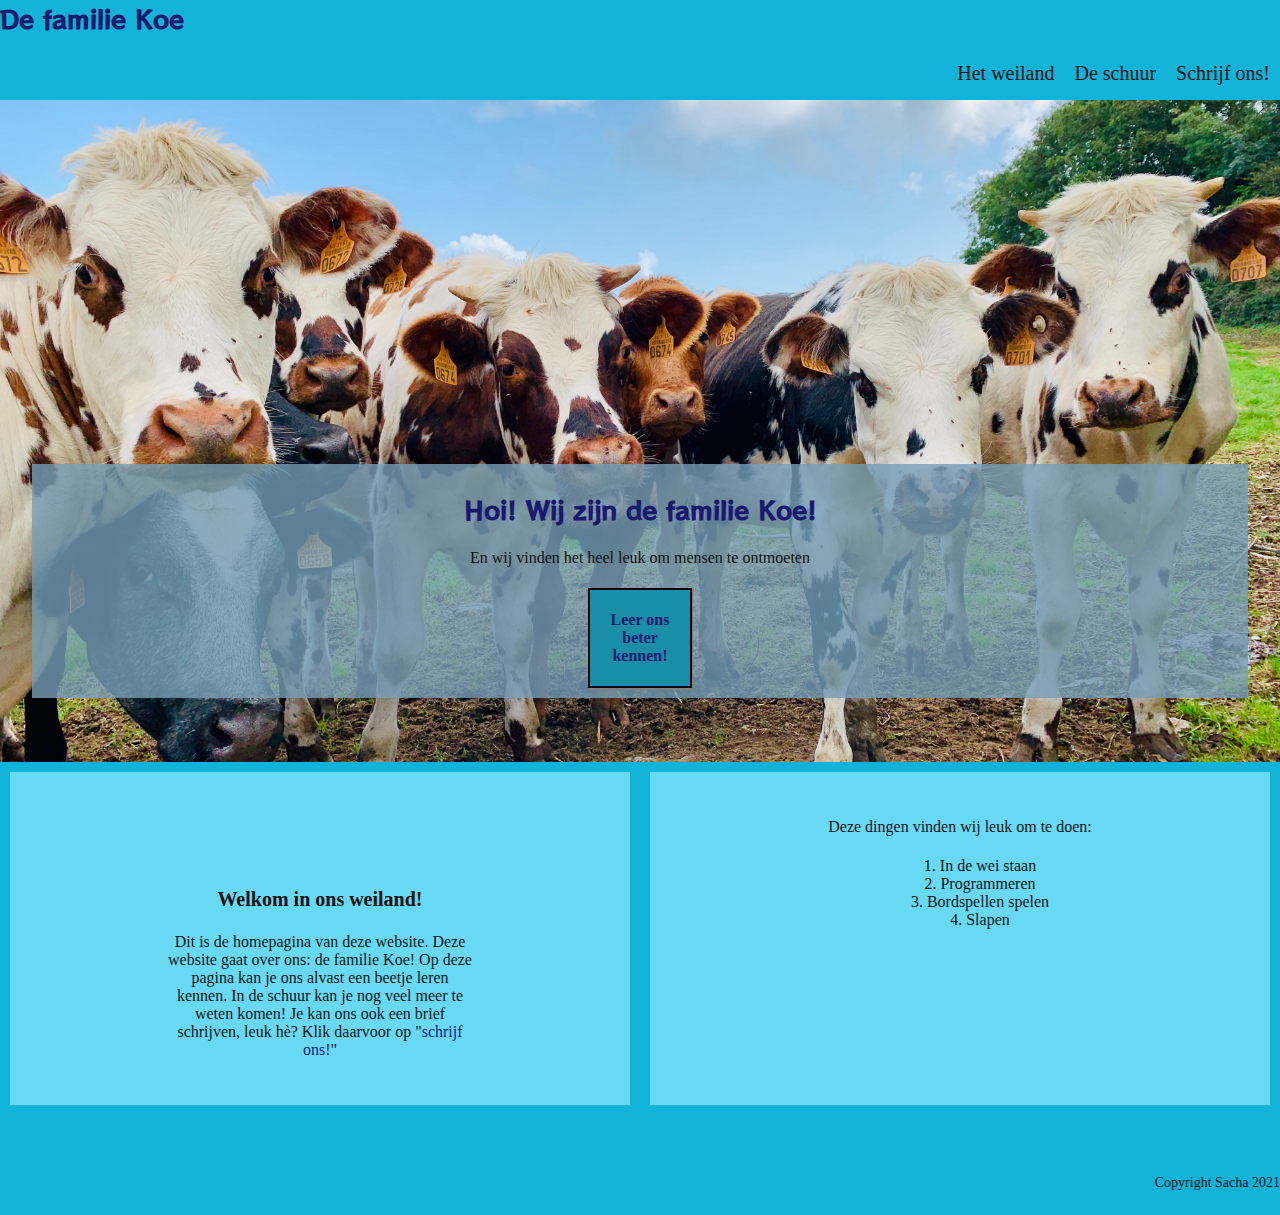
<file: index.html>
<!DOCTYPE html>
<html>

<head>
  <title> De familie Koe - Het weiland </title>
  <link rel="stylesheet" type="text/css" href="style.css">
  <link rel="preconnect" href="https://fonts.gstatic.com">
  <link href="https://fonts.googleapis.com/css2?family=RocknRoll+One&display=swap" rel="stylesheet">
</head>

<body>
  <div class="page">
    <nav>
      <h1>De familie Koe</h1>
      <ul class="navigation-items">
        <li><a href="index.html">Het weiland</a></li>
        <li><a href="about.html">De schuur</a></li>
        <li><a href="contact.html">Schrijf ons!</a></li>
      </ul>
    </nav>
    <header class="hero">
      <div class="hero-text">
        <h1>Hoi! Wij zijn de familie Koe!</h1>
        <p>En wij vinden het heel leuk om mensen te ontmoeten</p>
        <div class="barn-button"><a href="about.html">
            <p>Leer ons beter kennen!</p>
          </a>
        </div>
      </div>
    </header>
    <main class="page-content">
      <h2>Welkom in ons weiland!</h2>
      <p>Dit is de homepagina van deze website. Deze website gaat over ons: de familie Koe! Op deze pagina kan je ons
        alvast een beetje leren kennen. In de schuur kan je nog veel meer te weten komen! Je kan ons ook een brief
        schrijven, leuk hè? Klik daarvoor op "<a href="contact.html">schrijf ons!</a>"</p>


    </main>
    <aside>
      <p>Deze dingen vinden wij leuk om te doen:</p>
      <ol>
        <li>In de wei staan</li>
        <li>Programmeren</li>
        <li>Bordspellen spelen</li>
        <li>Slapen</li>
      </ol>
    </aside>
    <footer>Copyright Sacha 2021</footer>
  </div>
</body>

</html>
</file>
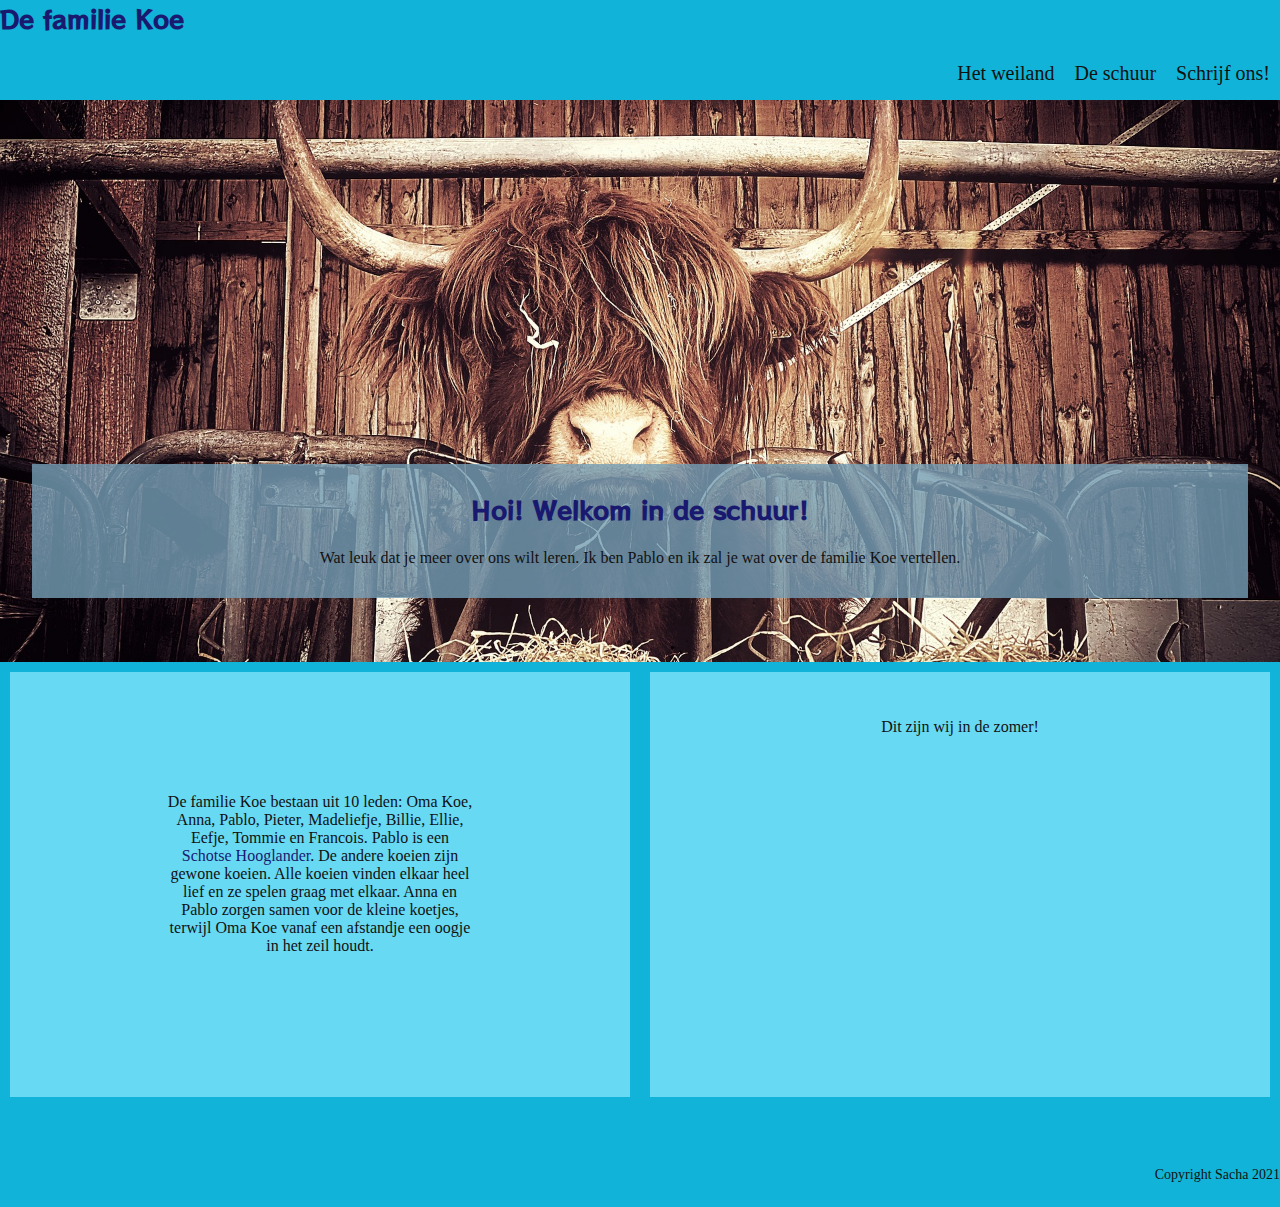
<file: about.html>
<!DOCTYPE html>
<html>

<head>
  <title> De familie Koe - De schuur </title>
  <link rel="stylesheet" type="text/css" href="style.css">
  <link rel="preconnect" href="https://fonts.gstatic.com">
  <link href="https://fonts.googleapis.com/css2?family=RocknRoll+One&display=swap" rel="stylesheet">
</head>

<body>
  <div class="page">
    <nav>
      <h1>De familie Koe</h1>
      <ul class="navigation-items">
        <li><a href="index.html">Het weiland</a></li>
        <li><a href="about.html">De schuur</a></li>
        <li><a href="contact.html">Schrijf ons!</a></li>
      </ul>
    </nav>
    <header class="hero about-hero">
      <div class="hero-text">
        <h1>Hoi! Welkom in de schuur!</h1>
        <p>Wat leuk dat je meer over ons wilt leren. Ik ben Pablo en ik zal je wat over de familie Koe vertellen. </p>
      </div>
    </header>
    <main class="page-content">
      <p class="about-text">De familie Koe bestaan uit 10 leden: Oma Koe, Anna, Pablo, Pieter, Madeliefje, Billie,
        Ellie,
        Eefje, Tommie en
        Francois. Pablo is een <a href="https://nl.wikipedia.org/wiki/Schotse_hooglander_(rund)" target=_blank>Schotse
          Hooglander</a>. De
        andere koeien zijn gewone koeien. Alle koeien vinden elkaar heel lief en ze spelen graag met
        elkaar. Anna en Pablo zorgen samen voor de
        kleine koetjes, terwijl Oma Koe vanaf een afstandje een oogje in het zeil houdt.</p>
    </main>
    <aside>
      <p>Dit zijn wij in de zomer!</p>
      <div class="about-video">
        <iframe class="video" width="560" height="315" src="https://www.youtube.com/embed/huT5__BqY_U" frameborder="0"
          allow="accelerometer; autoplay; clipboard-write; encrypted-media; gyroscope; picture-in-picture"
          allowfullscreen></iframe>
      </div>
    </aside>

    <footer>Copyright Sacha 2021</footer>
  </div>
</body>

</html>
</file>
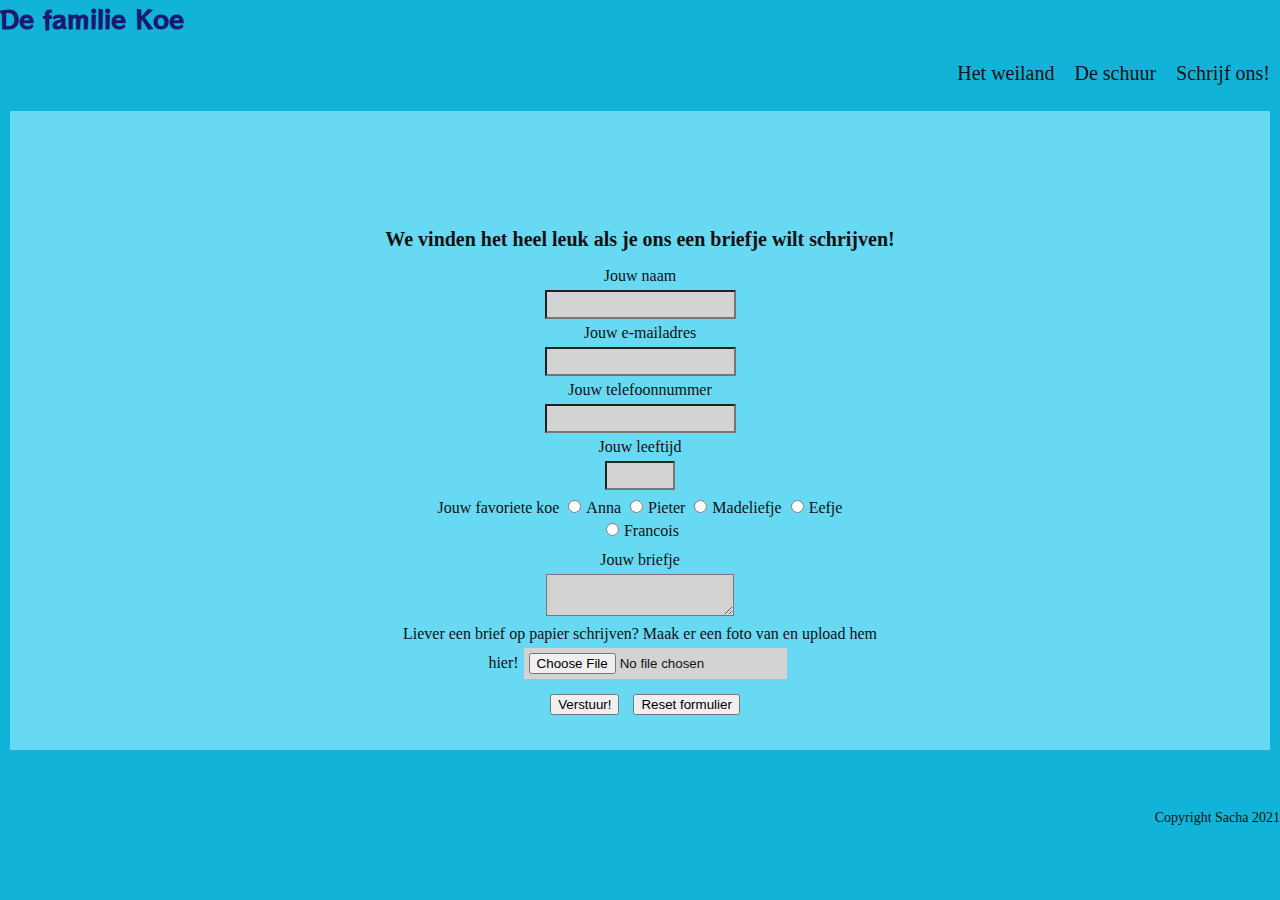
<file: contact.html>
<!DOCTYPE html>
<html>

<head>
	<title> De familie Koe - Schrijf ons! </title>
	<link rel="stylesheet" type="text/css" href="style.css">
	<link rel="preconnect" href="https://fonts.gstatic.com">
	<link href="https://fonts.googleapis.com/css2?family=RocknRoll+One&display=swap" rel="stylesheet">
</head>

<body>
	<header>
		<nav>
			<h1>De familie Koe</h1>
			<ul class="navigation-items">
				<li><a href="index.html">Het weiland</a></li>
				<li><a href="about.html">De schuur</a></li>
				<li><a href="contact.html">Schrijf ons!</a></li>
			</ul>
		</nav>
	</header>
	<main class="page-content">
		<h2>We vinden het heel leuk als je ons een briefje wilt schrijven!</h2>
		<div class="contact-form">
			<form name="contact" method="POST" data-netlify="true">
				<div>
					<label for="name">Jouw naam</label><br>
					<input name="name" type="text" />
				</div>
				<div>
					<label for="email">Jouw e-mailadres</label><br>
					<input name="email" type="email" />
				</div>
				<div>
					<label for="phone">Jouw telefoonnummer</label><br>
					<input name="phone" type="tel" />
				</div>
				<div>
					<label for="age">Jouw leeftijd</label><br>
					<input name="age" type="number" min="1" max="150" />
				</div>

				<div id="fav-cow"><label>Jouw favoriete koe</label>
					<label for="anna"><input type="radio" name="cow" value="anna">Anna</label>
					<label for="pieter"><input type="radio" name="cow" value="pieter">Pieter</label>
					<label for="madeliefje"><input type="radio" name="cow" value="madeliefje">Madeliefje</label>
					<label for="eefje"><input type="radio" name="cow" value="eefje">Eefje</label><br>
					<label for="francois"><input type="radio" name="cow" value="francois">Francois</label>
				</div>
				<div>
					<label for="message">Jouw briefje</label><br>
					<textarea name="message"></textarea>
				</div>
				<div>
					<label for="upload">Liever een brief op papier schrijven? Maak er een foto van en upload hem
						hier!</label><input type="file">
				</div>
				<button type="submit">Verstuur!</button> <button type="reset">Reset formulier</button>
			</form>
		</div>
	</main>
	<footer>Copyright Sacha 2021</footer>
</body>

</html>
</file>
<file: style.css>
/*General styles */

body, html {
	color: #111;
	margin: 0;
	background-color: #11B4D8;
}

h1 {
	text-align: center;
	font-family:'Franklin Gothic Medium', 'Arial Narrow', Arial, sans-serif;
	color: midnightblue;
	font-size: 25px;
	font-family: 'RocknRoll One', sans-serif;
}

h2 {
	text-align: center;
	font-size: 20px;

}

p {
	padding: 5px;
	text-align: center;
}

ol {
	text-align: center;
	list-style-position: inside;
}


a {
	color: midnightblue;
	text-decoration: none;
	transition: 300ms;
	border-bottom: 1px solid transparent;
}

a:hover {
	border-color: black;
	
}

/* Page layout */

.page {
	display: grid;
	grid-template-columns: 1fr;
  	grid-template-rows: 100px 0.5fr auto auto 100px;
  	grid-template-areas:
	"nav"
    "header" 
    "main"
	"aside"
    "footer";
}


nav {
	grid-area: nav;
	background-color: #11B4D8;
}


header {
	grid-area: header;
}

.page-content {
	grid-area: main;
	padding: 50px 50px 50px 50px;
	background-color: #68D9F3;
}

aside {
	margin: 10px;
	grid-area: aside;
	background-color: #68D9F3;
	text-align: left;
	padding: 25px;
}

footer {
	grid-area: footer;
}

/* Home page */

.hero {
	background: url('cows-grass.jpg') center;
	background-size: cover;
	padding: 4rem 2rem;
}

.hero-text {
	margin: 300px auto 0px auto;
	background-color: rgba(118, 159, 182, 0.8);
	padding: 10px;
	text-align: center;
}

.barn-button {
	background-color: #188FA7;
	width: 100px;
	color: white;
	font-weight: bold;
	text-align: center;
	margin: 0 auto;
	border: 2px solid black;
	box-shadow: 1px 2px grey;
}



/* Nav */

nav h1 {
	text-align: left;
	display: inline;
}

.navigation-items {
	display: flex;
	justify-content: flex-end;

}

.navigation-items li {
	display: inline;
	padding: 10px;
	font-size: 20px;
}

.navigation-items a {
	text-decoration: none;
	color: #111;
}


/* About page */
.about-hero {
	background: url('barn.jpg') center;
	background-size: cover;
}

.about-text {
	text-align: center;
}
.about-image {
	width: 250px;
	display: block;
	margin: 0 auto;
}

.video {
	margin: 0 auto;
	display: block;
}


/* Contact page */
input, textarea{
	display: inline-block;
	background-color: lightgrey;
	padding: 5px;
	margin: 5px;
}

form #message {
	width: 400px;
	height: 200px;
}

#fav-cow {
	display: block;
	margin-bottom: 10px;
}

.contact-form {
	margin: 0 auto;
	width: 50%;
	display: block;
	text-align: center;
}

button[type="submit"] {
	margin: 10px;
}


/*Footer */
footer {
	font-size: 14px;
	margin: 10px 0px;
	padding-top: 50px;
	text-align: right;
}


 @media (min-width: 1024px) {
	.page {
		display: grid;
		grid-template-columns: 1fr 1fr;
		  grid-template-rows: 100px 0.5fr auto 100px;
		  grid-template-areas:
		"nav nav"
		"header header" 
		"main aside" 
		"footer footer";
	}
	.page-content {
		margin: 10px;
		padding: 100px 150px 25px 150px;
	}




  }
</file>
